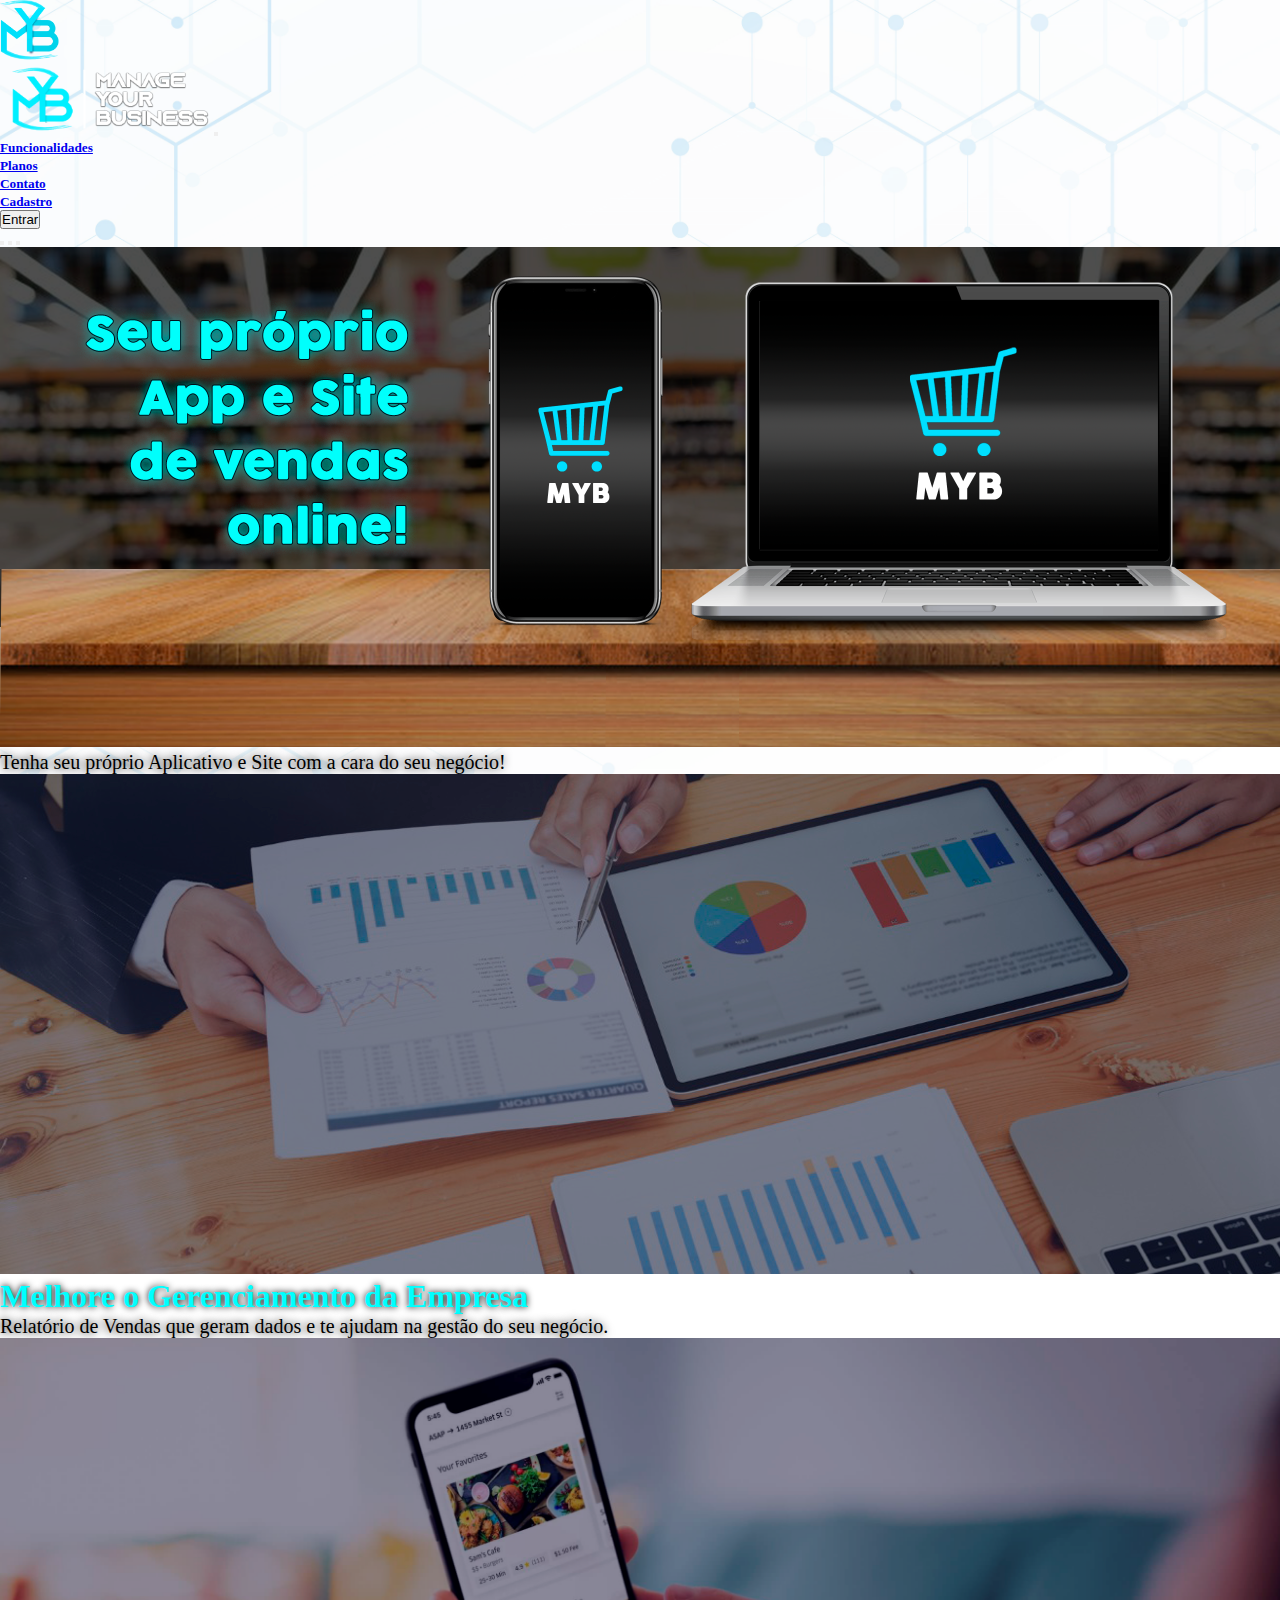
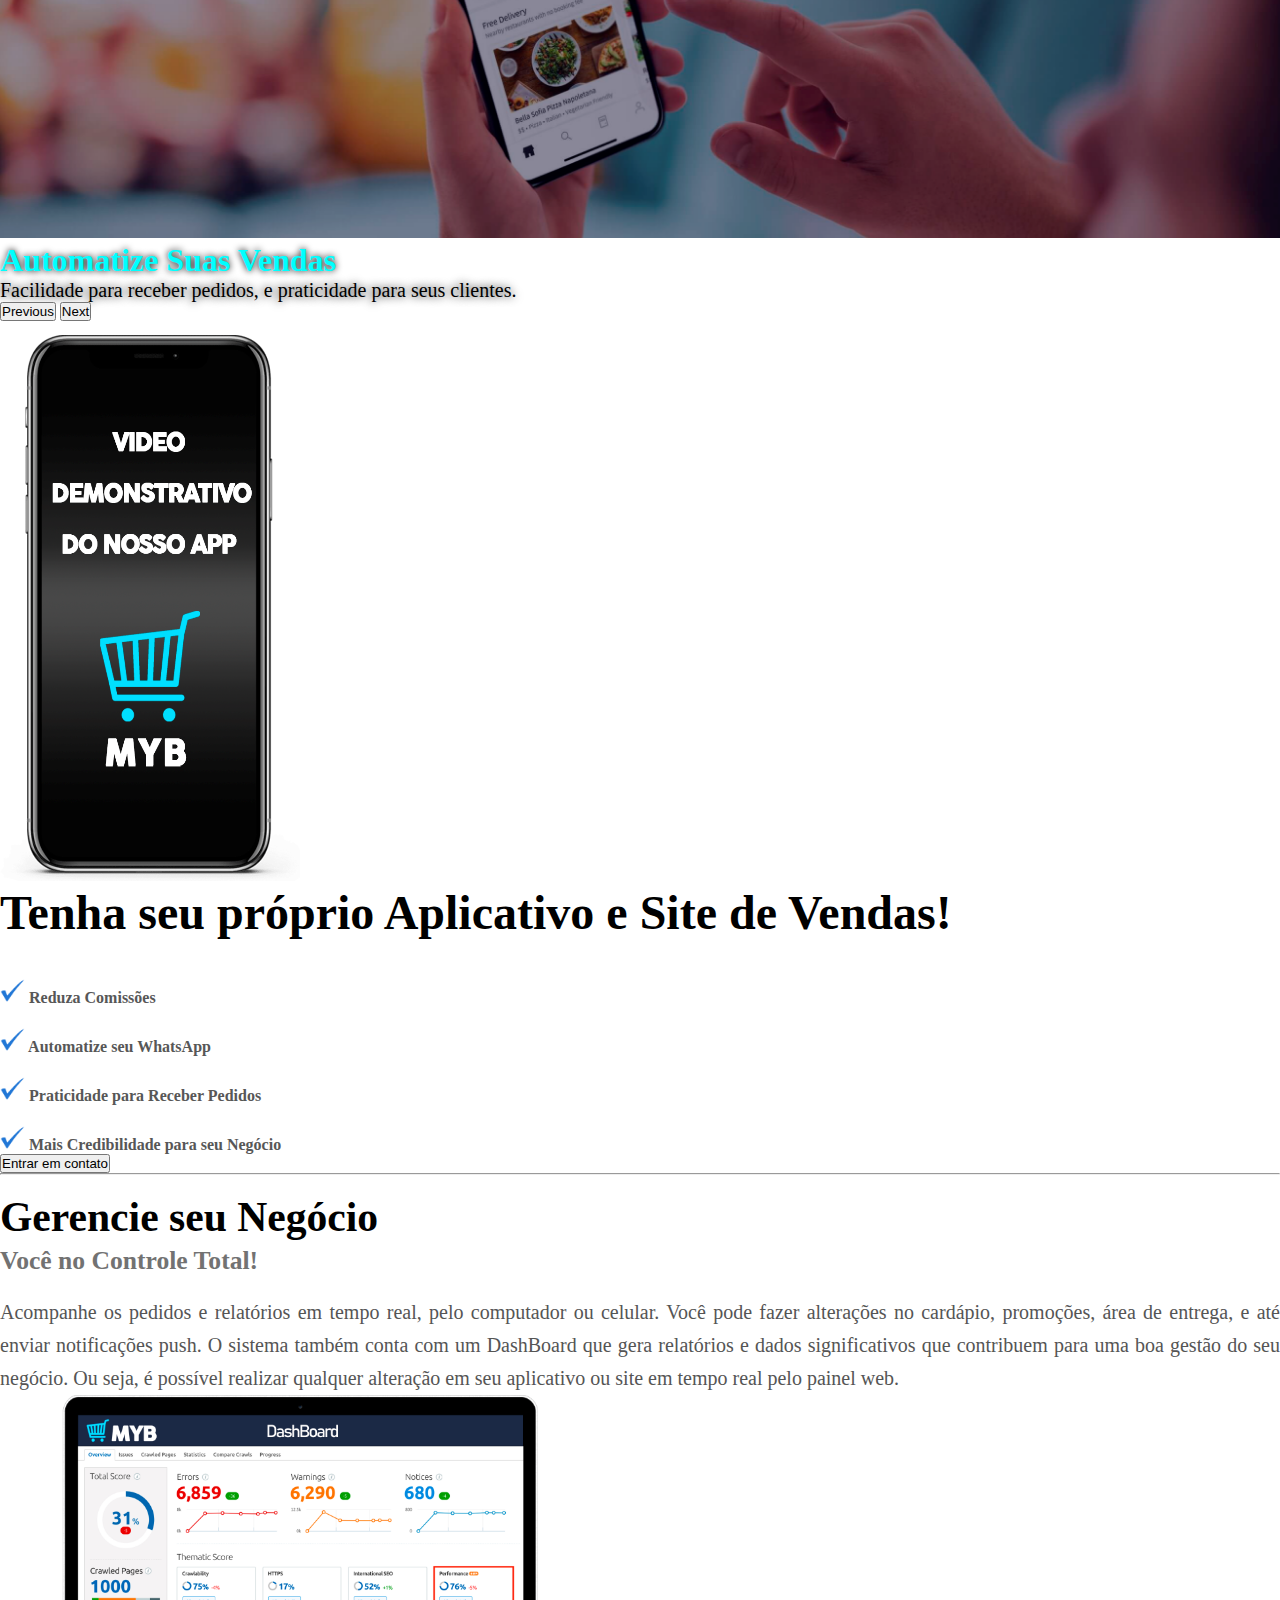
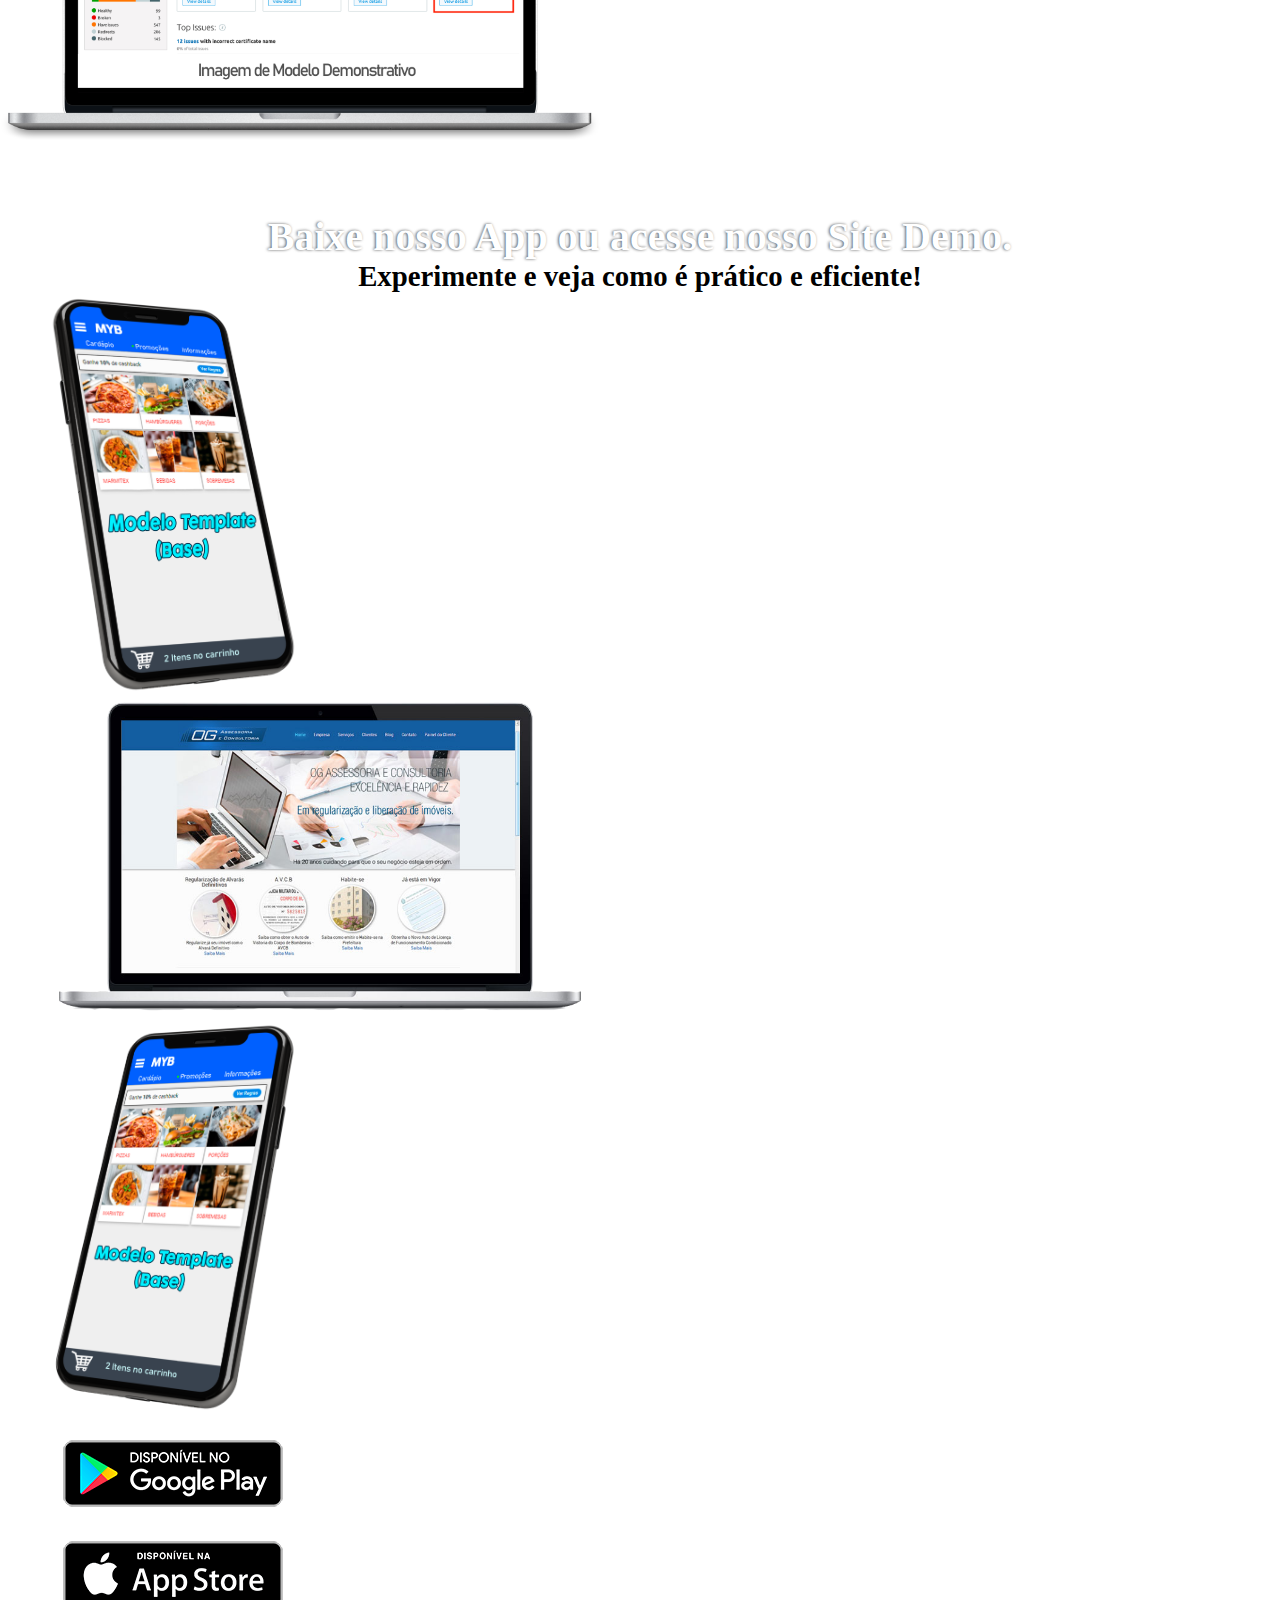
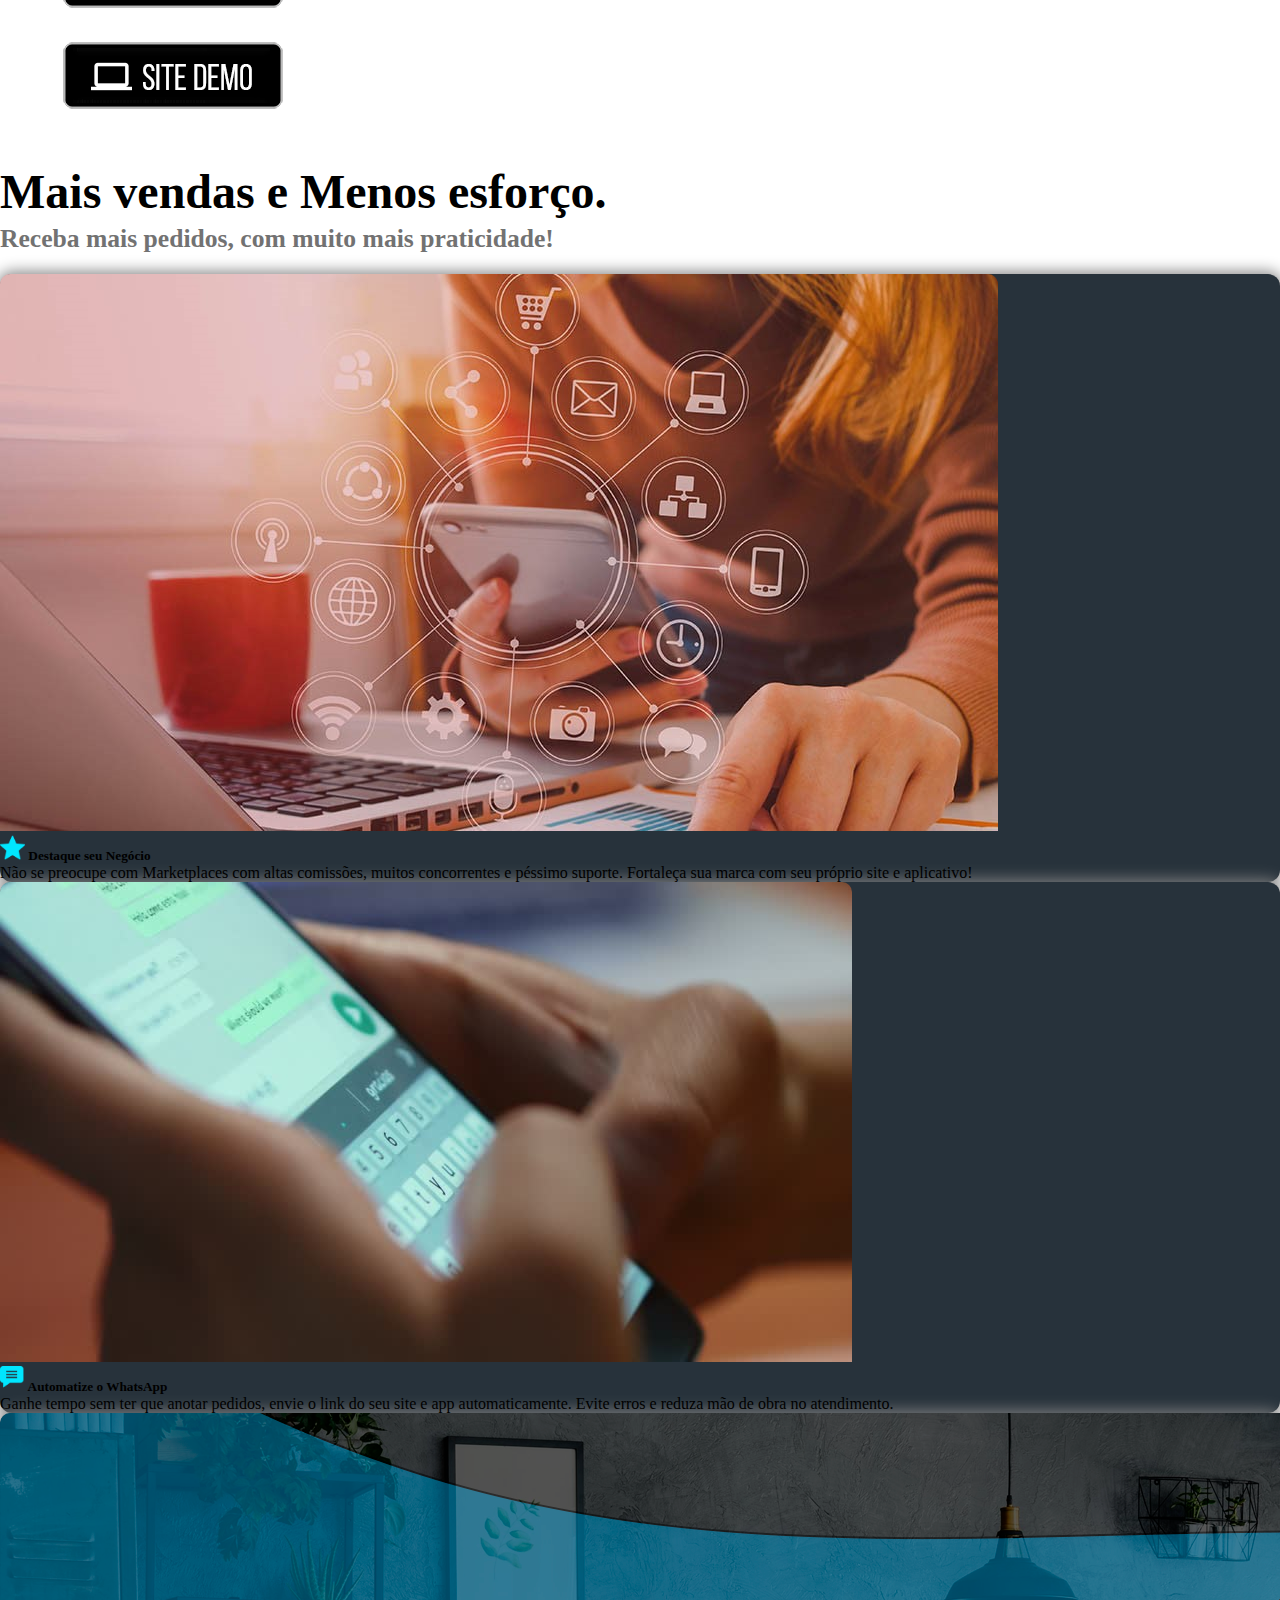
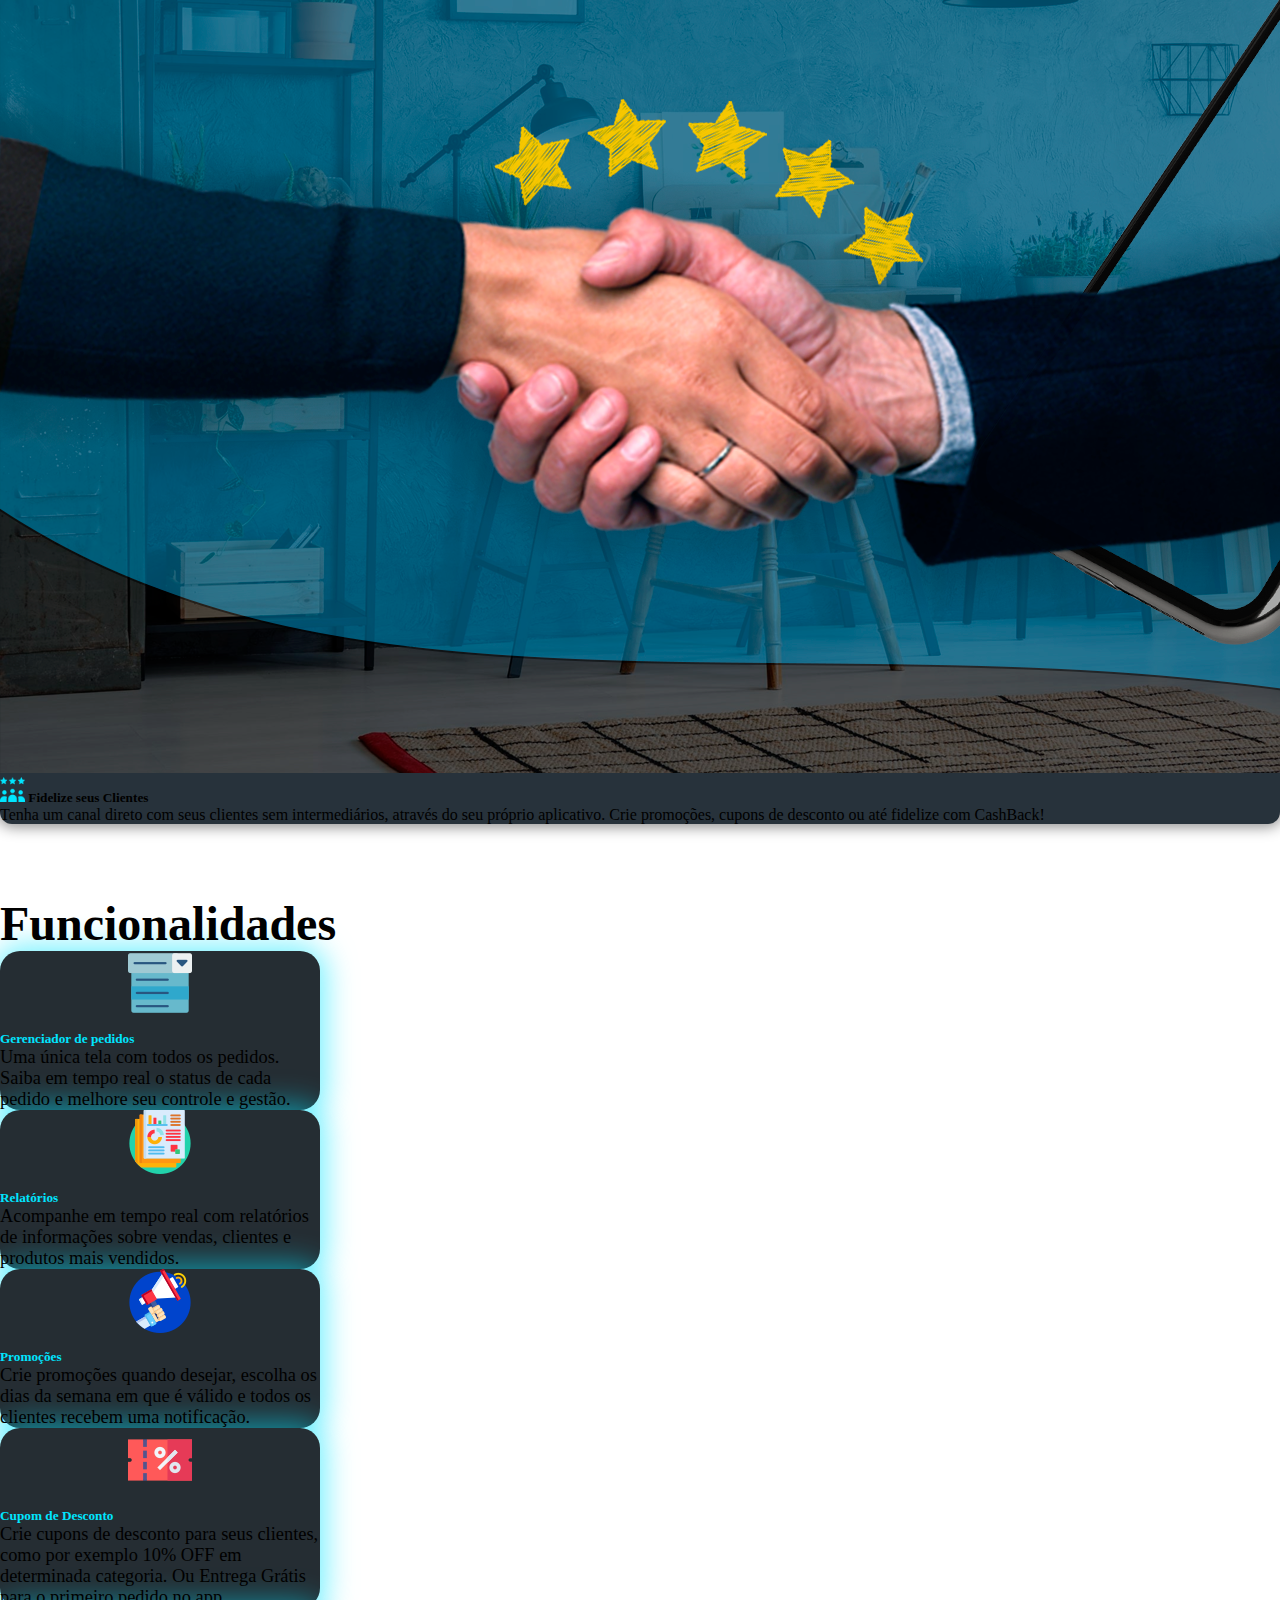
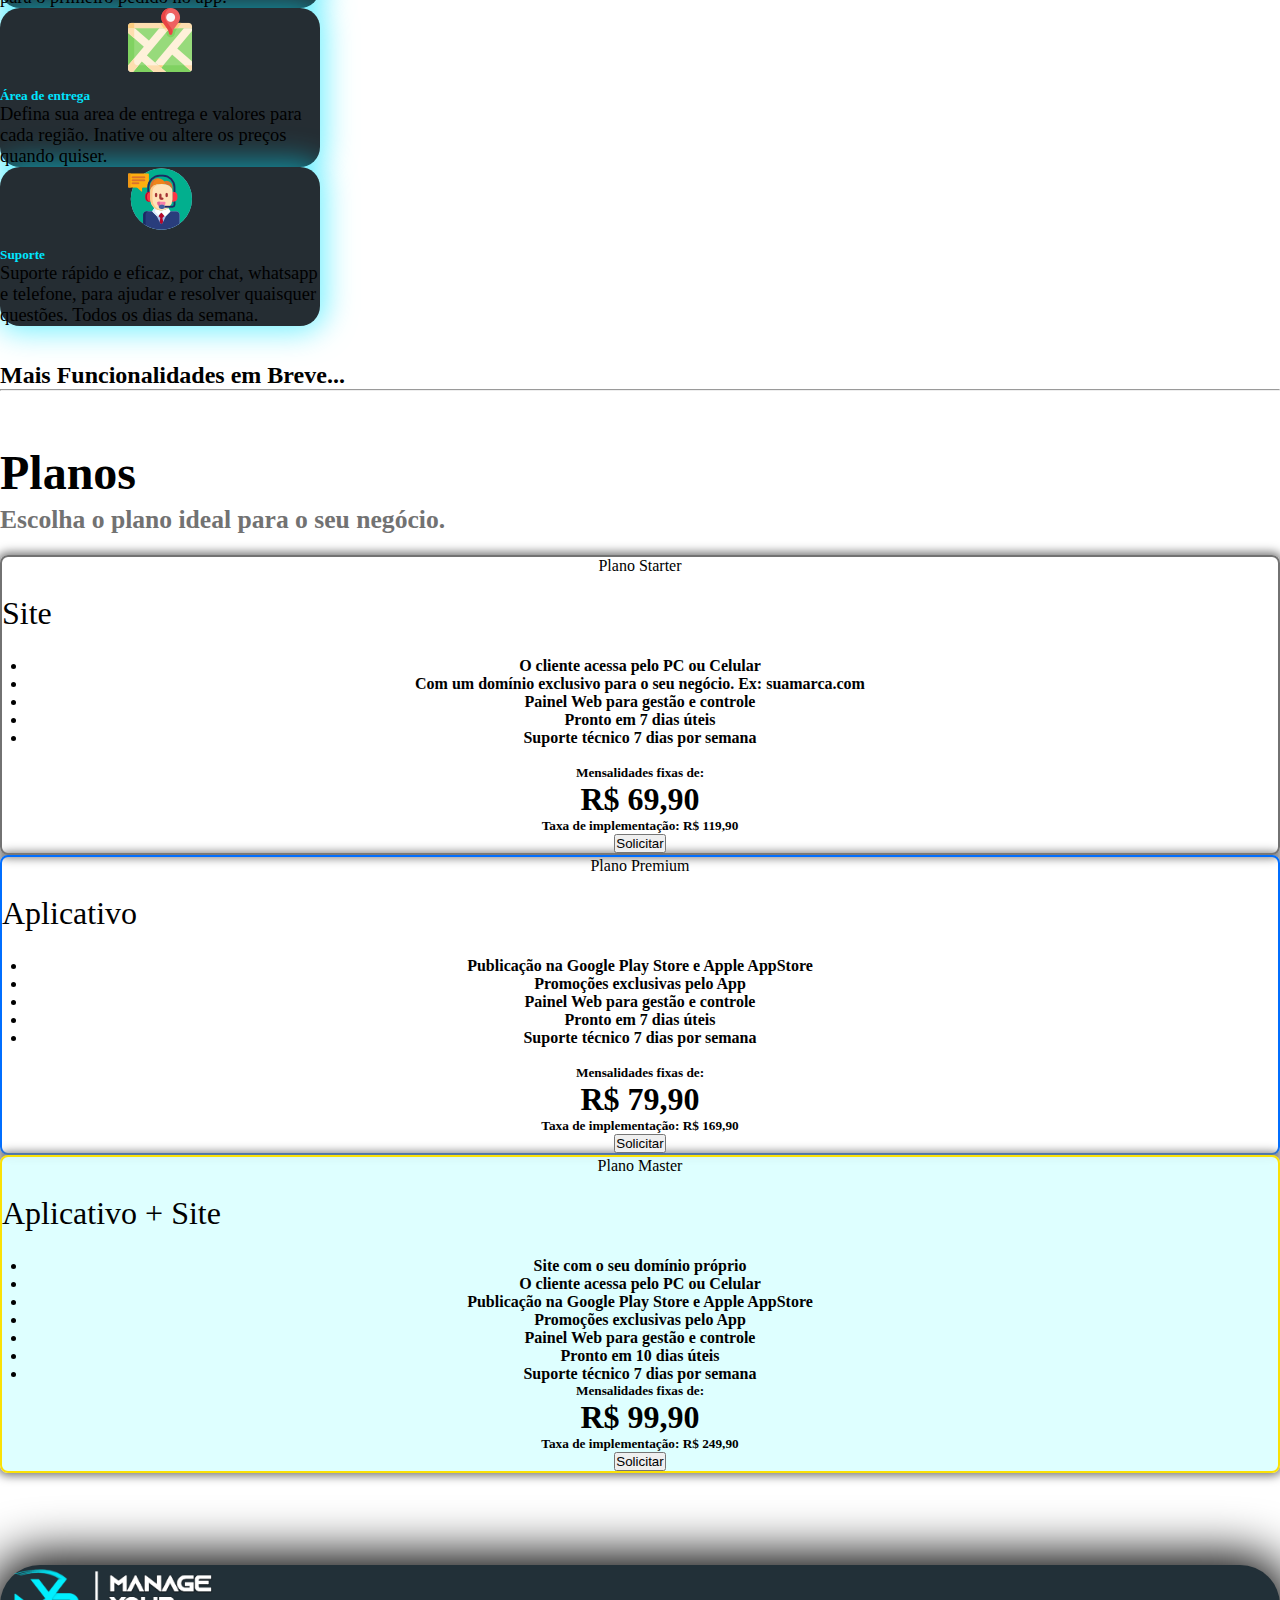
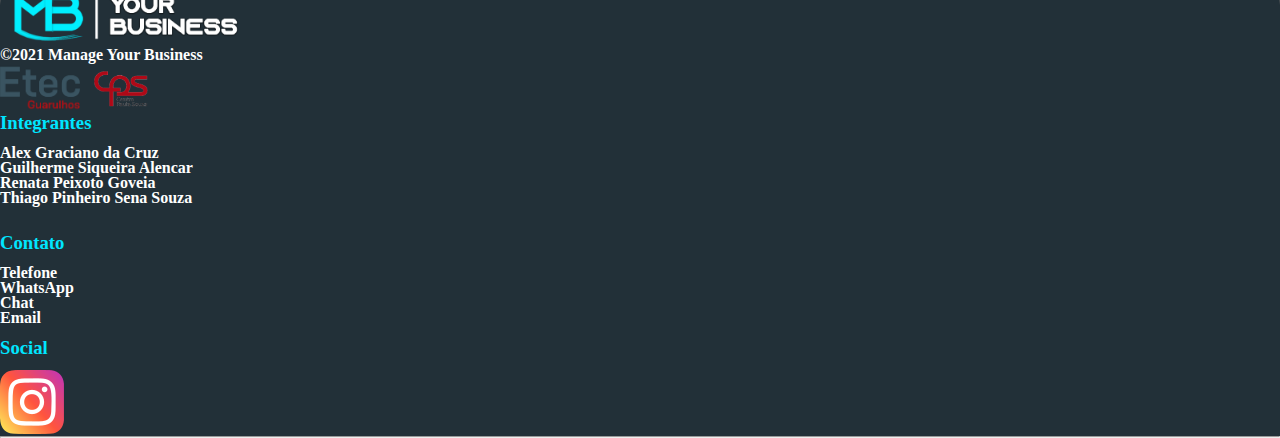
<file: index.html>
<!DOCTYPE html>
<html lang="pt_br">

<head>
  <meta charset="UTF-8">
  <meta http-equiv="X-UA-Compatible" content="IE=edge">
  <meta name="viewport" content="width=device-width, initial-scale=1.0">
  <link href="https://cdn.jsdelivr.net/npm/bootstrap@5.0.1/dist/css/bootstrap.min.css" rel="stylesheet"integrity="sha384-+0n0xVW2eSR5OomGNYDnhzAbDsOXxcvSN1TPprVMTNDbiYZCxYbOOl7+AMvyTG2x" crossorigin="anonymous">
  <link rel="stylesheet" type="text/css" href="css/style.css">
  <link rel="shortcut icon" href="img/MYB_AZUL.png">
  <title>MYB - Manage Your Business</title>
  
</head>

<body>
  <header>
    <!-- Navbar fixa no inicio (desconsiderar)-->
        <nav class="navbar navbar-light bg-dark">
          <div class="container-fluid">
            <div>
              <a class="navbar-brand text-white mx-4" href="#"><img class="mx-3" src="img/MYB_AZUL.png" height="60"
                  alt="Logo myb"></a>
              </a>
            </div>
          </div>
        </nav>
    <!-- Navbar fixa no inicio (desconsiderar)-->


        <nav class="navbar navbar-expand-lg navbar-dark fixed-top bg-dark">
          <div class="container-fluid">

              <a class="navbar-brand text-white mx-4" href="index.html"><img class="mx-3" src="img/MYBLOGOAZUL.png" height="70" alt="Logo myb"></a>

              <button class="navbar-toggler" type="button" data-bs-toggle="collapse" data-bs-target="#navbarSite">
                <span class="navbar-toggler-icon"></span>
              </button>
              
            <div class="collapse navbar-collapse ms-5" id="navbarSite">
              <ul class="navbar-nav ms-auto">
                <li class="nav-item">
                  <h5><a class="nav-link active text-white me-2" aria-current="page" href="#funcionalidades">Funcionalidades</a></h5>
                </li>
                <li class="nav-item">
                  <h5><a class="nav-link text-white me-2" href="#planos">Planos</a></h5>
                </li>
                <li class="nav-item">
                  <h5><a class="nav-link text-white me-2" href="contato.html">Contato</a></h5>
                </li>
                <li class="nav-item">
                  <h5><a class="nav-link text-white me-2" href="cadastro.html">Cadastro</a></h5>
                </li>  
                <li class="nav-item">
                    <a style="text-decoration: none" href="login.html">
                      <div class="d-grid gap-2">
                        <button class="btn btn-info btn-lg me-5 fw-bold" type="submit">Entrar</button>
                      </div>
                    </a>     
                </li>
              </ul>
            </div>
          </div>
        </nav>
    <div id="carouselExampleCaptions" class="carousel slide carousel-fade" data-bs-ride="carousel">
      <div class="carousel-indicators">
        <button type="button" data-bs-target="#carouselExampleCaptions" data-bs-slide-to="0" class="active"
          aria-current="true" aria-label="Slide 1"></button>
        <button type="button" data-bs-target="#carouselExampleCaptions" data-bs-slide-to="1"
          aria-label="Slide 2"></button>
        <button type="button" data-bs-target="#carouselExampleCaptions" data-bs-slide-to="2"
          aria-label="Slide 3"></button>
      </div>
      <div class="carousel-inner">
        <div class="carousel-item active">
          <img src="img/Myb.png" class="img-fluid d-block w-100" height="500" alt="...">
          <div class="carousel-caption d-none d-md-block">
            <p style="font-size: 20px; text-shadow: -1px 0px 10px black;">Tenha seu próprio Aplicativo e Site com a cara do seu negócio!</p>
          </div>
        </div>
        <div class="carousel-item">
          <img src="img/gerencie_ps.png" class="img-fluid d-block w-100" height="500" alt="...">
          <div class="carousel-caption d-none d-md-block">
            <h1 class="carousel">Melhore o Gerenciamento da Empresa</h1>
            <p style="font-size: 20px; text-shadow: -1px 0px 10px black;">Relatório de Vendas que geram dados e te ajudam na gestão do seu negócio.</p>
          </div>
        </div>
        <div class="carousel-item">
          <img src="img/celular.png" class="img-fluid d-block w-100" height="500" alt="...">
          <div class="carousel-caption d-none d-md-block">
            <h1 class="carousel">Automatize Suas Vendas</h1>
            <p style="font-size: 20px; text-shadow: -1px 0px 10px black;">Facilidade para receber pedidos, e praticidade para seus clientes.</p>
          </div>
        </div>
      </div>
      <button class="carousel-control-prev" type="button" data-bs-target="#carouselExampleCaptions"
        data-bs-slide="prev">
        <span class="carousel-control-prev-icon" aria-hidden="true"></span>
        <span class="visually-hidden">Previous</span>
      </button>
      <button class="carousel-control-next" type="button" data-bs-target="#carouselExampleCaptions"
        data-bs-slide="next">
        <span class="carousel-control-next-icon" aria-hidden="true"></span>
        <span class="visually-hidden">Next</span>
      </button>
    </div>
  </header>
  <main>
    
    <!--<div class="text-center">
      <img src="img/seta-para-baixo.png" class="seta text-center" width="50" alt="seta"/>
    </div>-->
    <div class="container">
      <div class="row mt-4 align-items-center">
        <div class="col-sm-12 col-md-5 col-lg-5 my-auto text-center">
          <img src="img/celDemo.png" width="300" height="560" class="img-fluid">
        </div>
        
        <div class="col-sm-12 col-md-7 col-lg-7 my-auto mt-3">
          <h1 class="destaque text-center text-sm-center text-md-start text-lg-start">Tenha seu próprio Aplicativo e Site de Vendas!</h1><br />
          <h4 style="color: rgb(87, 87, 87); margin-top: 20px;"><img src="img/check.png" width="25" height="25"> Reduza Comissões</h4>
          <h4 style="color: rgb(87, 87, 87); margin-top: 20px;"><img src="img/check.png" width="25" height="25"> Automatize seu WhatsApp</h4>
          <h4 style="color: rgb(87, 87, 87); margin-top: 20px;"><img src="img/check.png" width="25" height="25"> Praticidade para Receber Pedidos</h4>
          <h4 style="color: rgb(87, 87, 87); margin-top: 20px;"><img src="img/check.png" width="25" height="25"> Mais Credibilidade para seu Negócio</h4>
          
            <a href="contato.html">
              <div class="d-grid gap-md-1 gap-lg-2 mt-5">
                <button class="btn btn-primary fs-5 fw-bold" type="button">Entrar em contato</button>
              </div>
            </a>
        </div>
        
      </div>
      <hr>
      <br/>


      
      <div class="row">
        <div class="col-sm-12 col-md-12 col-lg-6">
          <h1 class="destaque2 text-md-center text-lg-start">Gerencie seu Negócio</h1>
          <h3 class="sub text-md-center text-lg-start">Você no Controle Total!</h3>
          <h5 style="text-align: justify;" class="sub fs-sm-6">Acompanhe os pedidos e relatórios em tempo real, pelo computador ou celular.
            Você pode fazer alterações no cardápio, promoções, área de entrega, e até enviar notificações push. 
            O sistema também conta com um DashBoard que gera relatórios e dados significativos que contribuem para uma boa gestão do seu negócio.
            Ou seja, é possível realizar qualquer alteração em seu aplicativo ou site em tempo real pelo painel web. </h5>
        </div>
        <div class="col-sm-12 col-md-12 col-lg-6 mt-3 text-lg-end text-md-center text-sm-center">
          <img src="img/dashboard.png" width="600" class="ms-md-3 img-fluid"/>
        </div>
      </div>
    </div>



      <br/>
    </div>
    <div class="model">
      <div class="margem">
        <br/>
        <div class="container">
        <h2 class="branco">Baixe nosso App ou acesse nosso Site Demo.</h2>
        <h5 class="comentario mb-4">Experimente e veja como é prático e eficiente!</h5>
        <div class="d-none d-lg-block ">
          <div class="row mt-2 text-center">
            <div class="col-3 mx-auto">
              <a href="#"><img class="imgandroid img-fluid" src="img/appTemplate_andro.png" width="250" height="400"/></a>
            </div>
            <div class="col-6 mx-auto">
              <a href="#"><img class="imgpc mt-4 img-fluid" src="img/modelo.png" width="540" height="320"/></a>
            </div>
            <div class="col-3 mx-auto ">
              <a href="#"><img class="imgios img-fluid" src="img/appTemplate_ios.png" width="250" height="400"/></a>
            </div>
          </div>
        </div>
          <div class="row mt-2 text-center">
            <div class="col-sm-12 col-md-4 col-lg-4 mx-auto">
              <a href="#"><img src="img/play.png"/></a>
            </div>
            <div class="col-sm-12 col-md-4 col-lg-4 mx-auto">
              <a href="#"><img src="img/appstore (1).png"/></a>
            </div>
            <div class="col-sm-12 col-md-4 col-lg-4 mx-auto mb-4">
              <a href="#"><img src="img/sited.png"/></a>
            </div>
          </div>
        </div> 
      </div>
    </div>
    <br/>
    <br/>
    <div class="container">
      <h1 class="destaque text-center">Mais vendas e Menos esforço.</h1>
      <h3 class="sub text-center mt-3 mb-3">Receba mais pedidos, com muito mais praticidade!</h3>
      
      <div class="row">
        <div class="col-sm-12 col-md-4 col-lg-4 mx-auto mt-4">
          <div class="card boxsombra border-0 text-white ">
            <img src="img/destaque.png" class="card-img-top" alt="destaque" style="border-top-left-radius: 10px; border-top-right-radius: 10px;" />
            <div class="card-body">
              <h5 class="card-title fw-bold"><img class="me-2" src="img/star.png" width="25" height="25" alt="estrela" />   Destaque seu Negócio</h5>
              <p class="card-text">Não se preocupe com Marketplaces com altas comissões, muitos concorrentes e péssimo suporte. Fortaleça sua marca com seu próprio site e aplicativo!</p>
            </div>
          </div>
        </div>

        <div class="col-sm-12 col-md-4 col-lg-4 mx-auto mt-4">
          <div class="card boxsombra border-0 text-white pb-md-4 pb-lg-0">
            <img src="img/AutoW.PNG" class="card-img-top rounded-5" width="" alt="automatize" style="border-top-left-radius: 10px; border-top-right-radius: 10px;">
            <div class="card-body">
              <h5 class="card-title fw-bold"><img class="me-2" src="img/comment.png" width="25" height="25" alt="comment" /> Automatize o WhatsApp</h5>
              <p class="card-text" style="font-size: medium;">Ganhe tempo sem ter que anotar pedidos, envie o link do seu site e app automaticamente. Evite erros e reduza mão de obra no atendimento.</p>
            </div>
          </div>
        </div>

        <div class="col-sm-12 col-md-4 col-lg-4 mx-auto mt-4">
          <div class="card boxsombra border-0 text-white">
            <img src="img/fidelize.png" class="card-img-top" alt="fidelize" style="border-top-left-radius: 10px; border-top-right-radius: 10px;"/>
            <div class="card-body">
              <h5 class="card-title fw-bold"><img class="me-2" src="img/cliente.png" width="25" height="25" alt="cliente" /> Fidelize seus Clientes</h5>
              <p  class="card-text">Tenha um canal direto com seus clientes sem intermediários, através do seu próprio aplicativo. Crie promoções, cupons de desconto ou até fidelize com CashBack!</p>
            </div>
          </div>
        </div>
      </div> 
      <br id="funcionalidades">
      <br>
      <br>
    </div>
      <div class="funcionalidades">
        <div class="margmfun">
          <br/>
          <div class="container">
            <h1 class="destaque text-center text-white mt-4">Funcionalidades</h1>
            <div class="row">
              <div class="col-md-6 col-lg-4 col-xl-4 col-xxl-4 mx-auto mt-5" style="max-width: 20rem;">
                <div class="boxazul border-3 border-info card text-white">
                  <div class="card-body">
                    <div class="icone">
                      <img src="img/menu-suspenso.png" alt="pedido" />
                    </div>
                    <h5 class="funcao fs-4 card-title fw-bold text-center">Gerenciador de pedidos</h5>
                    <p class="pfun card-text mt-3 pb-4">Uma única tela com todos os pedidos. Saiba em tempo real o status de cada pedido e melhore seu controle e gestão.</p>
                  </div>
                </div>
              </div>

              <div class="col-md-6 col-lg-4 col-xl-4 col-xxl-4 mx-auto mt-5" style="max-width: 20rem;">
                <div class="boxazul border-3 border-info card text-white pb-4">
                  <div class="card-body">
                    <div class="icone">
                      <img src="img/relatorio.png" alt="relatorio" />
                    </div>
                    <h5 class="funcao fs-4 card-title fw-bold text-center pb-1">Relatórios</h5>
                    <p class="pfun card-text mt-3 pb-4">Acompanhe em tempo real com relatórios de informações sobre vendas, clientes e produtos mais vendidos.</p>

                  </div>
                </div>
              </div>

              <div class="col-md-6 col-lg-4 col-xl-4 col-xxl-4 mx-auto mt-5" style="max-width: 20rem;">
                <div class="boxazul border-3 border-info card text-white">
                  <div class="card-body">
                    <div class="icone">
                      <img src="img/promocao.png" alt="promocao" />
                    </div>
                    <h5 class="funcao fs-4 card-title fw-bold text-center">Promoções</h5>
                    <p class="pfun card-text mt-3 pb-4">Crie promoções quando desejar, escolha os dias da semana em que é válido e todos os clientes recebem uma notificação.</p>
                  </div>
                </div>
              </div>
              <div class="col-md-6 col-lg-4 col-xl-4 col-xxl-4 mx-auto mt-5" style="max-width: 20rem;">
                <div class="boxazul border-3 border-info card text-white">
                  <div class="card-body">
                    <div class="icone">
                      <img src="img/cupom.png" alt="cupom" />
                    </div>
                    <h5 class="funcao fs-4 card-title fw-bold text-center">Cupom de Desconto</h5>
                    <p class="pfun card-text mt-3">Crie cupons de desconto para seus clientes, como por exemplo 10% OFF em determinada categoria. Ou Entrega Grátis para o primeiro pedido no app.</p>
                  </div>
                </div>
              </div>

              <div class="col-md-6 col-lg-4 col-xl-4 col-xxl-4 mx-auto mt-5" style="max-width: 20rem;">
                <div class="boxazul border-3 border-info card text-white pb-4">
                  <div class="card-body">
                    <div class="icone">
                      <img src="img/localizacao.png" alt="area" />
                    </div>
                    <h5 class="funcao fs-4 card-title fw-bold text-center pb-1">Área de entrega</h5>
                    <p class="pfun card-text mt-3 pb-4">Defina sua area de entrega e valores para cada região. Inative ou altere os preços quando quiser.</p>

                  </div>
                </div>
              </div>

              <div class="col-md-6 col-lg-4 col-xl-4 col-xxl-4 mx-auto mt-5" style="max-width: 20rem;">
                <div class="boxazul border-3 border-info card text-white">
                  <div class="card-body">
                    <div class="icone">
                      <img src="img/suporte-ao-cliente.png" alt="suporte" />
                    </div>
                    <h5 class="funcao fs-4 card-title fw-bold text-center">Suporte</h5>
                    <p class="pfun card-text mt-3 pb-4">Suporte rápido e eficaz, por chat, whatsapp e telefone, para ajudar e resolver quaisquer questões. Todos os dias da semana.</p>
                  </div>
                </div>
              </div>
            </div>
            <br/>
            <br/>
            <h2 class="text-center mt-3 text-white fs-4">Mais Funcionalidades em Breve...</h1>
          </div>
          <hr id="planos"> 
          <br/>
        </div> 
      </div>
      <br/>
      <br/>
      <h1 class="destaque text-center">Planos</h1>
      <h3 class="sub text-center mt-3">Escolha o plano ideal para o seu negócio.</h3>
      <div class="container">
        <div class="row">
          <div class="col-sm-12 col-md-12 col-lg-4 mt-5">
            <div class="card-panel center bg-light" style="box-shadow: none; border: 2px solid rgb(114, 114, 114); border-radius: 8px; box-shadow: 0px 0px 10px 3px rgb(124, 124, 124);">
              <div class="d-grid gap-2">                 
                <div class="btn-secondary fw-bold fs-4" type="text">Plano Starter</div>                 
              </div>
              <h2 class="plano text-primary text-center fs-1 fw-bold">Site</h2>
              <ul class="topicos fs-6 text-start">
                <li class="mb-3"> O cliente acessa pelo PC ou Celular</li>
                <li class="mb-3"> Com um domínio exclusivo para o seu negócio. Ex: suamarca.com</li>
                <li class="mb-3"> Painel Web para gestão e controle</li>
                <li class="mb-4"> Pronto em 7 dias úteis</li>
                <li class="mb-3"> Suporte técnico 7 dias por semana</li>
              </ul>
              <br/>
              <h5 class="mt-4">Mensalidades fixas de:</h5><h1 class="fw-bold text-primary lh-1">R$ 69,90</h1>
              <h5 class="text-center text-primary mt-4 mb-4 border rounded rounded-3 border-primary border-3"> Taxa de implementação: R$ 119,90</h5>

                <div class="d-grid gap-2"> 
                  <button class="btn btn-success fw-bold fs-5 mt-1" type="button">Solicitar</button>
                </div>

            </div>
          </div>
          <div class="col-sm-12 col-md-12 col-lg-4 mt-5">
            <div class="card-panel center bg-light" style="box-shadow: none; border: 2px solid rgb(0, 110, 255); border-radius: 8px; box-shadow: 0px 0px 10px 3px rgb(124, 124, 124);">
              <div class="d-grid gap-2">                 
                <div class="btn-primary fw-bold fs-4" type="text">Plano Premium</div>                 
              </div>
              <h2 class="plano text-primary  text-center fs-1 fw-bold">Aplicativo</h2>
              <ul class="topicos fs-6 text-start">
                <li class="mb-3"> Publicação na Google Play Store e Apple AppStore</li>
                <li class="mb-3"> Promoções exclusivas pelo App</li>
                <li class="mb-3"> Painel Web para gestão e controle</li>
                <li class="mb-4"> Pronto em 7 dias úteis</li>                
                <li class="mb-3"> Suporte técnico 7 dias por semana</li>
              </ul>
              <br/>
                <h5 class="mt-4">Mensalidades fixas de:</h5><h1 class="fw-bold text-primary lh-1">R$ 79,90</h1>
              <h5 class="text-center text-primary mt-4 mb-4 border rounded rounded-3 border-primary border-3"> Taxa de implementação: R$ 169,90</h5>

                <div class="d-grid gap-2">                 
                  <button class="btn btn-success fw-bold fs-5 mt-1" type="button">Solicitar</button>                 
                </div>

            </div>
          </div>
          <div class="col-sm-12 col-md-12 col-lg-4 mt-5">
            <div class="card-panel center" style="box-shadow: none; border:  2px solid rgb(250, 225, 6); background-color: rgba(219, 255, 255, 0.904); border-radius: 8px; box-shadow: 0px 0px 10px 3px rgb(124, 124, 124);">
              <div class="d-grid gap-2">                 
                <div class="btn-warning fw-bold fs-4" type="text">Plano Master</div>                 
              </div>
              <h2 class="plano text-primary  text-center text-primary fs-1 fw-bold">Aplicativo + Site</h2>
              <ul class="topicos fs-6 text-start text-dark">
                <li class="mb-3"> Site com o seu domínio próprio</li>
                <li class="mb-3"> O cliente acessa pelo PC ou Celular</li>
                <li class="mb-3"> Publicação na Google Play Store e Apple AppStore</li>
                <li class="mb-3"> Promoções exclusivas pelo App</li>
                <li class="mb-3"> Painel Web para gestão e controle</li>
                <li class="mb-3"> Pronto em 10 dias úteis</li>
                <li class="mb-3"> Suporte técnico 7 dias por semana</li>
              </ul>
                <h5 class="mt-3">Mensalidades fixas de:</h5><h1 class="fw-bold text-primary lh-1">R$ 99,90</h1>
              <h5 class="text-center text-primary mt-3 mb-4 border rounded rounded-3 border-primary border-3"> Taxa de implementação: R$ 249,90</h5>

                <div class="d-grid gap-2">                 
                  <button class="btn btn-success fw-bold fs-5" type="button">Solicitar</button>                 
                </div>

            </div>
          </div>

        </div>

      </div>
      <br/>
      <br/>
      <br/>  
    </div>

    <div class="rodape">
      <div class="container mt-5">
          <div class="row">
              <div class="col-12 col-sm-12 col-md-4 col-lg-5 mt-3 mx-auto text-center">
                <img class="img-fluid mt-4" src="img/MYBLOGOAZUL.png" width="240" alt="MYB" /> <br>
                <p class="text-white mt-3">©2021 Manage Your Business</p>
                <img class="img-fluid mt-3" src="img/Etec.png" width="80" alt="etec" />
                <img class="img-fluid mt-3 ms-4" src="img/CPS.png" width="80" alt="cps" />
              </div>
              <div class="col-12 col-sm-12 col-md-4 col-lg-3 mt-5 mt-lg-5 mt-md-5 mt-sm-5 mx-auto text-sm-center text-center text-md-start text-lg-start">
                  <h3 class="azul">Integrantes</h3><br>
                  <p>Alex Graciano da Cruz</p>
                  <p>Guilherme Siqueira Alencar</p>
                  <p>Renata Peixoto Goveia</p>
                  <p>Thiago Pinheiro Sena Souza</p><br>
              </div>
              <br>
              <div class="col-12 col-sm-12 col-md-2 col-lg-2 mt-5 mt-lg-5 mt-md-5 mt-sm-5 mx-auto text-sm-center text-center text-md-start text-lg-start">
                <h3 class="azul">Contato</h3><br>
                <p>Telefone</p>
                <p>WhatsApp</p>
                <p>Chat</p>
                <p>Email</p>
                <br>
              </div>
              <div class="col-12 col-sm-12 col-md-2 col-lg-2 mt-5 mt-lg-5 mt-md-5 mt-sm-5 mx-auto text-sm-center text-center text-md-start text-lg-start">
                <h3 class="azul">Social</h3><br>
                <a href="https://instagram.com/manage_your_business_?utm_medium=copy_link" target="_blank">
                <img class="img-fluid" src="img/instagram.png" alt="instagram"/>
                </a>
                <br>
              </div>
            <hr>
      </div>
    </div>  
  </main>


  <script src="https://cdn.jsdelivr.net/npm/@popperjs/core@2.9.2/dist/umd/popper.min.js"
    integrity="sha384-IQsoLXl5PILFhosVNubq5LC7Qb9DXgDA9i+tQ8Zj3iwWAwPtgFTxbJ8NT4GN1R8p"
    crossorigin="anonymous"></script>
  <script src="https://cdn.jsdelivr.net/npm/bootstrap@5.0.1/dist/js/bootstrap.min.js"
    integrity="sha384-Atwg2Pkwv9vp0ygtn1JAojH0nYbwNJLPhwyoVbhoPwBhjQPR5VtM2+xf0Uwh9KtT"
    crossorigin="anonymous"></script>
</body>

</html>
</file>
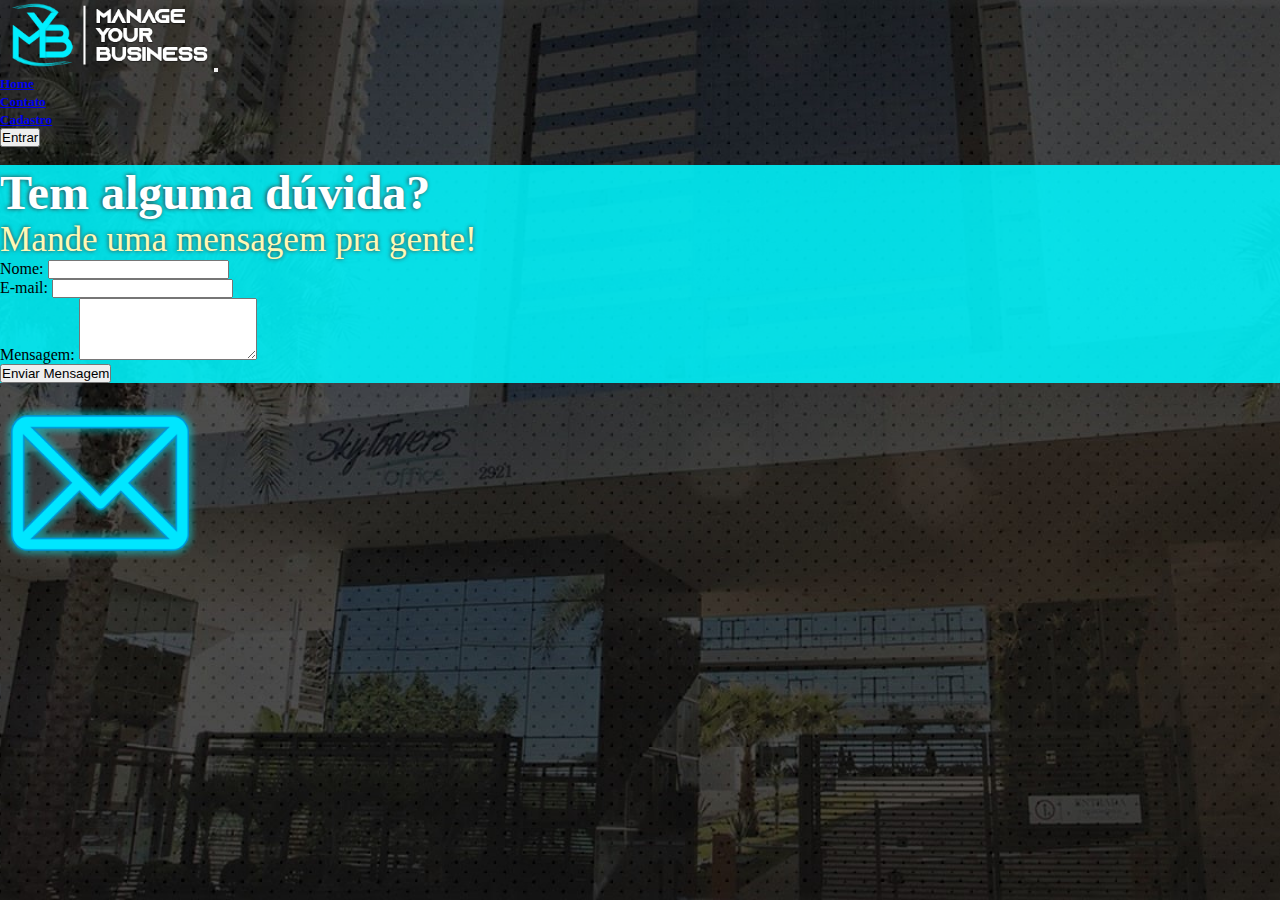
<file: contato.html>
<!DOCTYPE html>
<html lang="pt-br">
<head>
    <meta charset="UTF-8">
    <meta http-equiv="X-UA-Compatible" content="IE=edge">
    <meta name="viewport" content="width=device-width, initial-scale=1.0">
    <link href="https://cdn.jsdelivr.net/npm/bootstrap@5.0.1/dist/css/bootstrap.min.css" rel="stylesheet"integrity="sha384-+0n0xVW2eSR5OomGNYDnhzAbDsOXxcvSN1TPprVMTNDbiYZCxYbOOl7+AMvyTG2x" crossorigin="anonymous">
    <link rel="stylesheet" type="text/css" href="css/style.css">
    <link rel="shortcut icon" href="img/MYB_AZUL.png">
    <title>Contato - MYB</title>
</head>
<body class="bgcontato">
    <header>
      <nav class="navbar navbar-expand-lg navbar-dark fixed-top bg-dark">
        <div class="container-fluid">

            <a class="navbar-brand text-white mx-4" href="index.html"><img class="mx-3" src="img/MYBLOGOAZUL.png" height="70" alt="Logo myb"></a>

            <button class="navbar-toggler" type="button" data-bs-toggle="collapse" data-bs-target="#navbarSites">
              <span class="navbar-toggler-icon"></span>
            </button>
            
          <div class="collapse navbar-collapse ms-5" id="navbarSites">
            <ul class="navbar-nav ms-auto">
              <li class="nav-item">
                <h5><a class="nav-link active text-white me-2" aria-current="page" href="index.html">Home</a></h5>
              </li>
              <li class="nav-item">
                <h5><a class="nav-link text-white me-2" href="contato.html">Contato</a></h5>
              </li>
              <li class="nav-item">
                <h5><a class="nav-link text-white me-2" href="cadastro.html">Cadastro</a></h5>
              </li>  
              <li class="nav-item">
                  <a style="text-decoration: none" href="login.html">
                    <div class="d-grid gap-2">
                      <button class="btn btn-info btn-lg me-5 fw-bold" type="submit">Entrar</button>
                    </div>
                  </a>     
              </li>
            </ul>
          </div>
        </div>
      </nav>
       
        <br>

    </header>
    <div class="container mt-5">
          <div class="row">
            <div class="col-12 col-sm-12 col-md-7 col-lg-7" style="background-color: rgba(0, 247, 255, 0.87);">
                <h1 class="contato mt-5 ms-4">Tem alguma dúvida?</h1>
                <h2 class="contato mt-3 ms-4">Mande uma mensagem pra gente!</h2>
                  <form>
                      <div class="row g-3 mt-3 ms-3 me-3">
                        <div class="col">
                          <label for="nome" class="form-label fw-bolder fs-5">Nome:</label>
                          <input type="text" name="nome" id="nome" class="form-control" placeholder="" aria-label="First name">
                        </div>
                        <div class="col">
                          <label for="nome" class="form-label fw-bolder fs-5">E-mail:</label>
                          <input type="text" name="email" id="email" class="form-control" placeholder="" aria-label="Last name">
                        </div>
                      </div>   
                      <div class="row mt-4 ms-3 me-3">
                        <div class="col">
                          <label for="texto" class="form-label fw-bolder fs-5">Mensagem:</label>
                          <textarea class="form-control" id="texto" rows="4"></textarea>
                        </div>
                      </div>
                      <div class="row mt-4 ms-3 me-3">
                        <div class="d-grid gap-2 pb-4">
                          <button class="btn btn-dark mt-2 fw-bolder fs-5 rounded-pill" type="button">Enviar Mensagem</button>
                        </div>
                      </div>
                  </form>
            </div>
            <div class="col-12 col-sm-12 col-md-5 col-lg-5 my-auto text-center">
              <img src="img/email.png" class="message" width="200" alt="message">
            </div>
          </div>
          <br/>
    </div>

    <script src="https://cdn.jsdelivr.net/npm/@popperjs/core@2.9.2/dist/umd/popper.min.js"
    integrity="sha384-IQsoLXl5PILFhosVNubq5LC7Qb9DXgDA9i+tQ8Zj3iwWAwPtgFTxbJ8NT4GN1R8p"
    crossorigin="anonymous"></script>
  <script src="https://cdn.jsdelivr.net/npm/bootstrap@5.0.1/dist/js/bootstrap.min.js"
    integrity="sha384-Atwg2Pkwv9vp0ygtn1JAojH0nYbwNJLPhwyoVbhoPwBhjQPR5VtM2+xf0Uwh9KtT"
    crossorigin="anonymous"></script>
</body>
</html>
</file>
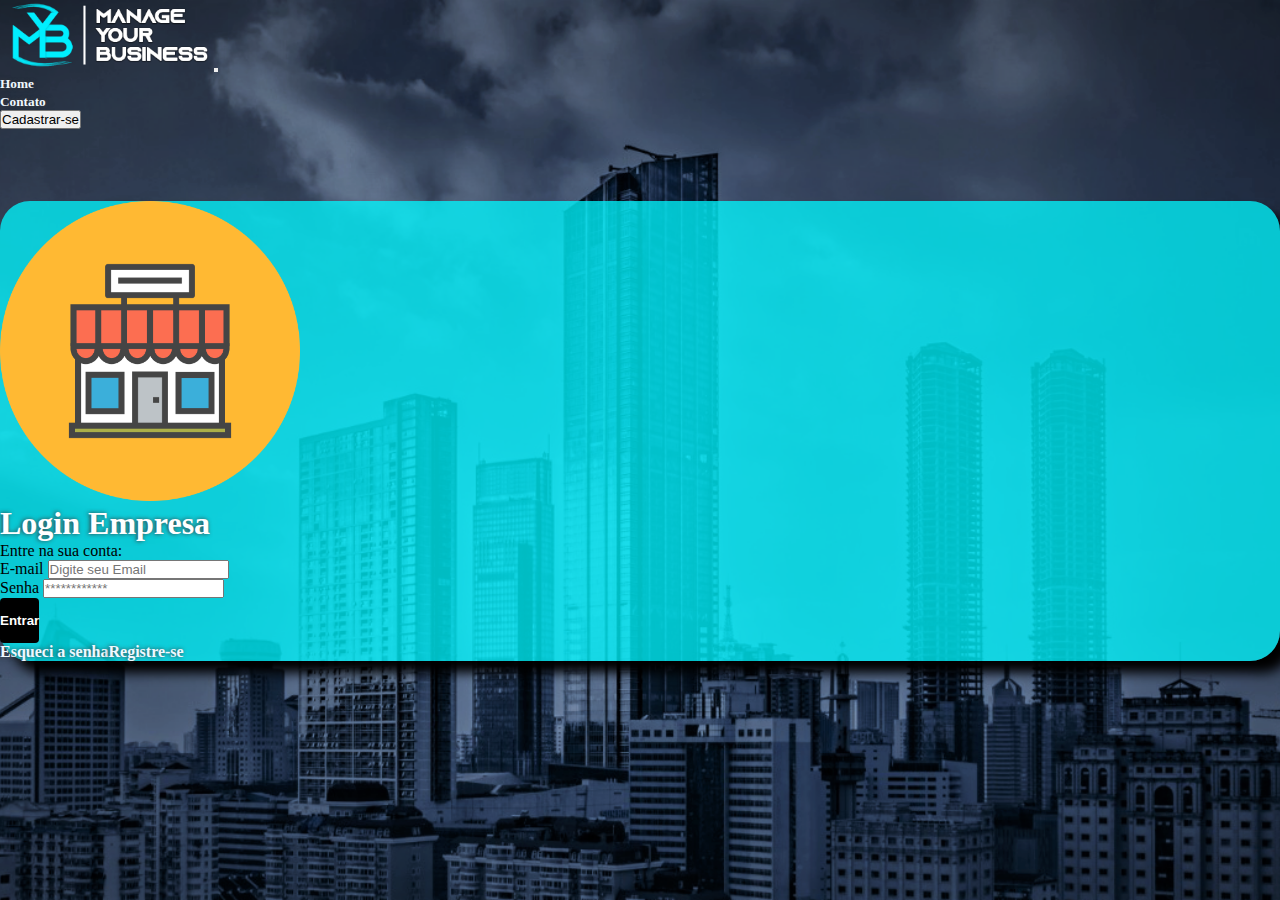
<file: login.html>
<!doctype html>
<html lang="pt-br">
  <head>
    
    <meta charset="utf-8">
    <meta name="viewport" content="width=device-width, initial-scale=1">
    <link href="https://cdn.jsdelivr.net/npm/bootstrap@5.0.1/dist/css/bootstrap.min.css" rel="stylesheet" integrity="sha384-+0n0xVW2eSR5OomGNYDnhzAbDsOXxcvSN1TPprVMTNDbiYZCxYbOOl7+AMvyTG2x" crossorigin="anonymous">
    <link rel="stylesheet" type="text/css" href="css/style.css">
    <link rel="shortcut icon" href="img/MYB_AZUL.png">
    <title>Login</title>
    <style>
      
    body{
        background-image: url(img/predios2.png);
        background-repeat: no-repeat;
        background-size: cover;
        background-position: center;
        background-attachment: fixed;
    }

    * {
        padding: 0;
        margin: 0;  
        box-sizing: border-box;
      }

    .row {
      background: rgba(0, 247, 255, 0.76);
      border-radius: 30px;
      box-shadow: 12px 12px 12px ;
     }
    
    .btnlogin{
       border:none;
       outline:none;
       height: 45px;
       background-color: black;
       color:white;
       border-radius:4px;
       font-weight:bold;
    }

    h1.login{
        font-weight: 700;
        color: white;
        text-shadow: -1px 0px 4px rgb(58, 58, 58);
    }
    h4.login{
        font-weight: 500;
    }
    p{
      font-weight:bold;
    }

    a{
      text-decoration: none;
      color: aliceblue;
      font-weight: 600;
      text-shadow: -1px 0px 4px rgb(58, 58, 58);
    }

    a:hover{
      color: rgb(243, 241, 135);
    }
    </style>
  </head>
  <body>
    <header>
      <nav class="navbar navbar-expand-lg navbar-dark fixed-top bg-dark">
        <div class="container-fluid">

            <a class="navbar-brand text-white mx-4" href="index.html"><img class="mx-3" src="img/MYBLOGOAZUL.png" height="70" alt="Logo myb"></a>

            <button class="navbar-toggler" type="button" data-bs-toggle="collapse" data-bs-target="#navbarSites">
              <span class="navbar-toggler-icon"></span>
            </button>
            
          <div class="collapse navbar-collapse ms-5" id="navbarSites">
            <ul class="navbar-nav ms-auto">
              <li class="nav-item">
                <h5><a class="nav-link active text-white me-2" aria-current="page" href="index.html">Home</a></h5>
              </li>
              <li class="nav-item">
                <h5><a class="nav-link text-white me-2" href="contato.html">Contato</a></h5>
              </li>
              <li class="nav-item">
                  <a style="text-decoration: none" href="cadastro.html">
                    <div class="d-grid gap-2">
                      <button class="btn btn-info btn-lg me-5 fw-bold" type="submit">Cadastrar-se</button>
                    </div>
                  </a>     
              </li>
            </ul>
          </div>
        </div>
      </nav>
    </header>
    <br>
    <br>
    <br>
    <br>
    
   <section class="form my-5 mx-2">
    <div class="container">
       <div class="row">
          <div class="col-lg-5">
           <img src="img/loja_avatar.png" class="img-fluid p-3" height="300" alt="">
          </div>
           <div class="col-lg-7 px-5">
             <h1 class="login font-weight-bold py-2 mt-4">Login Empresa</h1>
             <h4 class="login">Entre na sua conta:</h4>
            <form>
               <div class="form-row">
                  <div class="col-lg-10">
                    <label for="texto" class="form-label fs-6">E-mail</label>
                     <input type="text" name="email" id="email" placeholder="Digite seu Email" class="form-control p-2">
                    </div>
                </div>
                <div class="form-row">
                  <div class="col-lg-10">
                    <label for="senha" class="form-label fs-6 mt-2">Senha</label>
                    <input type="password" name="senha" id="senha" placeholder="************" class="form-control p-2">
                  </div>
                </div>
                <div class="form-row">
                  <div class="col-lg-10">
                    <div class="d-grid gap-2">
                      <button type="button" class="btn btn-dark btnlogin mt-4">Entrar</button>
                    </div>
                  </div>
                </div>
                <div class="form-row mt-3 text-center">
                  <div class="col-lg-10">
                  <a class="me-5 mb-3" href="#">Esqueci a senha</a><a class="ms-5 mb-3" href="cadastro.html">Registre-se</a>
                  </div>
                </div>  
            </form>
            </div>
          </div>
        </div>
        </div>
        </div>
        </div>
        </div>
    </section>



    <script src="https://cdn.jsdelivr.net/npm/bootstrap@5.0.1/dist/js/bootstrap.bundle.min.js" integrity="sha384-gtEjrD/SeCtmISkJkNUaaKMoLD0//ElJ19smozuHV6z3Iehds+3Ulb9Bn9Plx0x4" crossorigin="anonymous"></script>
    <script src="https://cdn.jsdelivr.net/npm/@popperjs/core@2.9.2/dist/umd/popper.min.js" integrity="sha384-IQsoLXl5PILFhosVNubq5LC7Qb9DXgDA9i+tQ8Zj3iwWAwPtgFTxbJ8NT4GN1R8p" crossorigin="anonymous"></script>
    <script src="https://cdn.jsdelivr.net/npm/bootstrap@5.0.1/dist/js/bootstrap.min.js" integrity="sha384-Atwg2Pkwv9vp0ygtn1JAojH0nYbwNJLPhwyoVbhoPwBhjQPR5VtM2+xf0Uwh9KtT" crossorigin="anonymous"></script>
   
  </body>
</html>
</file>
<file: css/style.css>
body{
    background-image: url("../img/bg-branco_opaco.png");
    background-repeat: no-repeat;
    background-size: cover;
    background-position: center;
    background-attachment: fixed;
}

.imgandroid{
    position: relative;
    transition: 0.6s;    
}

.imgpc{
    position: relative;
    transition: 0.6s;    
}

.imgios{
    position: relative;
    transition: 0.6s;    
}

.imgandroid:hover{
    transform:scale(1.15) rotate(-5deg);
    transition: 0.8s;    
}

.imgpc:hover{
    transform:scale(1.15);
    transition: 0.8s;    
}

.imgios:hover{
    transform:scale(1.15) rotate(5deg);
    transition: 0.8s;    
}

.model{
    background-image: url(../img/cyan2.png);
    background-repeat: no-repeat;
    background-size: cover;
    background-position: center;
    background-attachment: fixed;
    margin-top: 2rem;
}

.margem{
    margin-right: 3rem;
    margin-left: 3rem;
}

.margemplan{
    margin-right: 10rem;
    margin-left: 10rem;
}

.margemfun{
    margin-right: 5rem;
    margin-left: 5rem;
}

.center{
    text-align: center;
}

h2.center{
    font-size: 250%;
    font-weight: 700;
    text-align: center;
}

h2.branco{
    font-size: 250%;
    font-weight: 700;
    text-align: center;
    color: white;
    text-shadow: -1px 0px 3px rgb(88, 88, 88);
}
h2.sub{
    font-size: 250%;
    font-weight: 700;
    text-align: left
}

h2.plano{
    font-size: 200%;
    font-weight: 500;
    text-align: left;
    margin-top: 20px;
}

h2.contato{
    font-size: 220%;
    font-weight: 500;
    text-align: left;
    color: rgb(255, 248, 181);
    text-shadow: 0px 0px 4px rgb(58, 58, 58);
}

h1.destaque{
    font-size: 300%;
    font-weight: 700;
}

h1.destaque2{
    font-size: 260%;
    font-weight: 700;
}

h1.carousel{
    text-shadow: 0px 0px 7px black;
    color: cyan;
    font-weight: 700;
}

h1.contato{
    text-shadow: -1px 0px 4px rgb(58, 58, 58);
    color: rgb(255, 255, 255);
    font-weight: 700;
    font-size: 300%;
}

h5.comentario{
    color: rgb(0, 0, 0);
    text-align: center;
    font-size: 180%;

}

h5.sub{
    color: rgb(85, 85, 85);
    text-align: left;
    line-height: 33px;
    margin-top: 1rem;
    font-weight: 500;
    font-size: 125%;

}

h5.funcao{
    color: #00e5ff;
    
}

h3.sub{
    color: rgb(114, 114, 114);
    font-weight: 700;
    margin-top: 5px;
    margin-bottom: 20px;
    font-size: 160%;
}

h3.azul{
    color: #00e5ff
}

.rodape {
    background-color: rgb(34, 48, 56);
    color: rgb(255, 255, 255);
    box-shadow: 0px 0px 50px 10px rgb(0, 0, 0);
    font-weight: 700;
    line-height: 15px;
    border-top-left-radius: 40px;
    border-top-right-radius: 40px;
    margin-left: 0%;
    margin-right: 0%;
    margin-top: 1cm;
}

* {
    padding: 0;
    margin: 0;
    box-sizing: border-box;
}

.bgcontato{
    background-image: url(../img/bg-comercial.png);
    background-repeat: no-repeat;
    background-size: cover;
    background-position: center;
    background-attachment: fixed;
}

.message{
    animation: is-bouncing 1.2s ease alternate infinite;
    place-items: center;

}

.seta{
    animation: is-bouncing2 1.2s ease alternate infinite;
}

@keyframes is-bouncing{
    to{
        transform: translateY(20px);
    }
}

@keyframes is-bouncing2{
    to{
        transform: translateY(10px);
    }
}

.boxazul{
    box-shadow: 0px 0px 30px 5px #00e5ff91;
    background-color: rgb(37, 45, 51);
    border-radius: 20px;
}

.boxsombra{
    box-shadow: 0px 0px 15px 2px #818181;
    background-color: rgb(39, 50, 59);
    border-radius: 12px;
}

.funcionalidades{
    background-image: url(../img/bg_funcionalidades.png);
    background-repeat: no-repeat;
    background-size: cover;
    background-position: top;
    background-attachment: fixed;
}

.icone{
    text-align: center;
    margin-bottom: 12px;
}

.pfun{
    font-size: 115%;
    font-weight: 500;
}

.topicos{
    margin-top: 25px;
    margin-left: 25px;
    margin-right: 25px;
    line-height: 18px;
    font-weight: 600;
}

.pplano{
    font-weight: 500;
}
</file>
